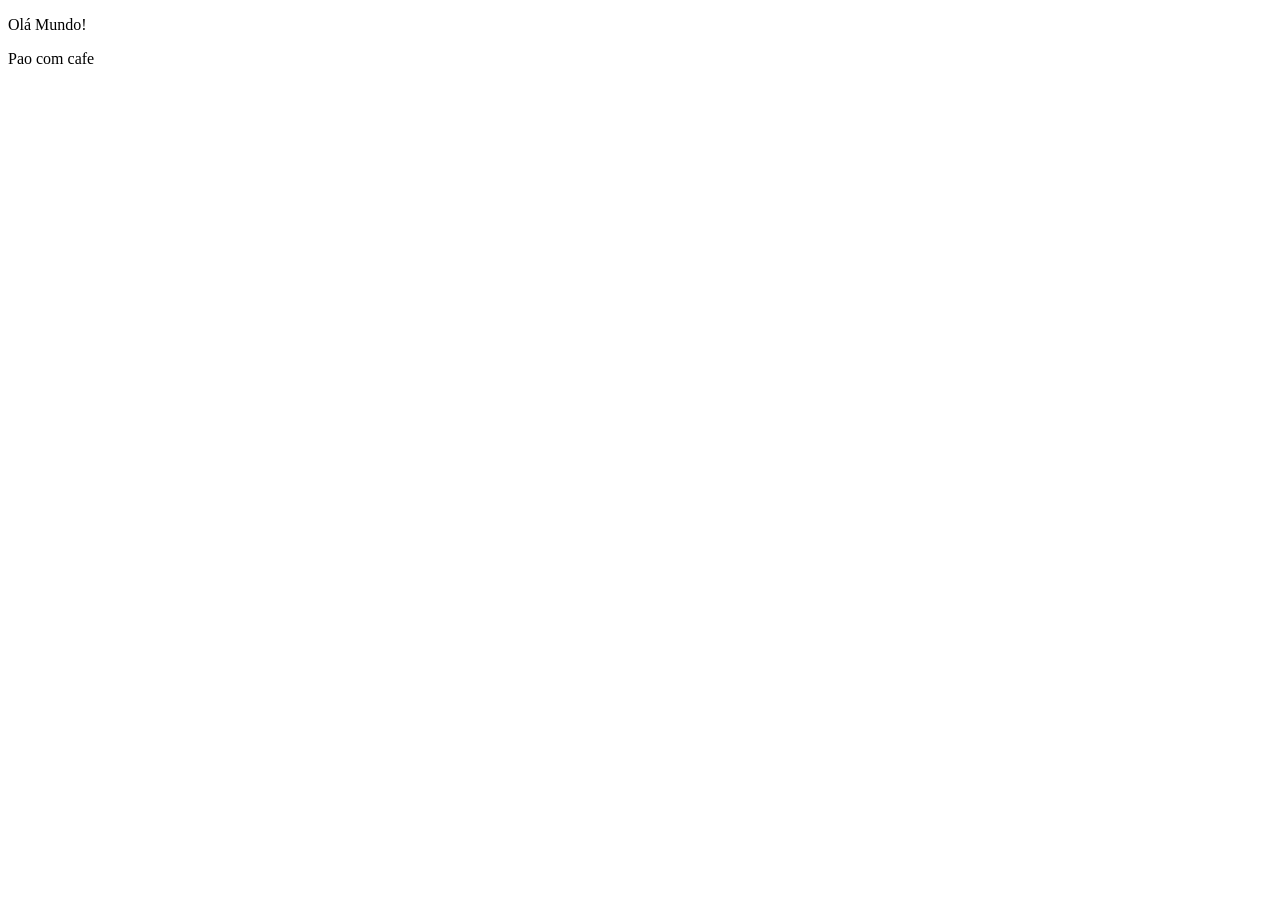
<file: index.html>
<!DOCTYPE html>
<html lang="en">
<head>
    <meta charset="UTF-8">
    <meta name="viewport" content="width=device-width, initial-scale=1.0">
    <title>Document</title>
</head>
<body>
    <p> Olá Mundo!</p>
    <p>Pao com cafe</p>
</body>
</html>
</file>
